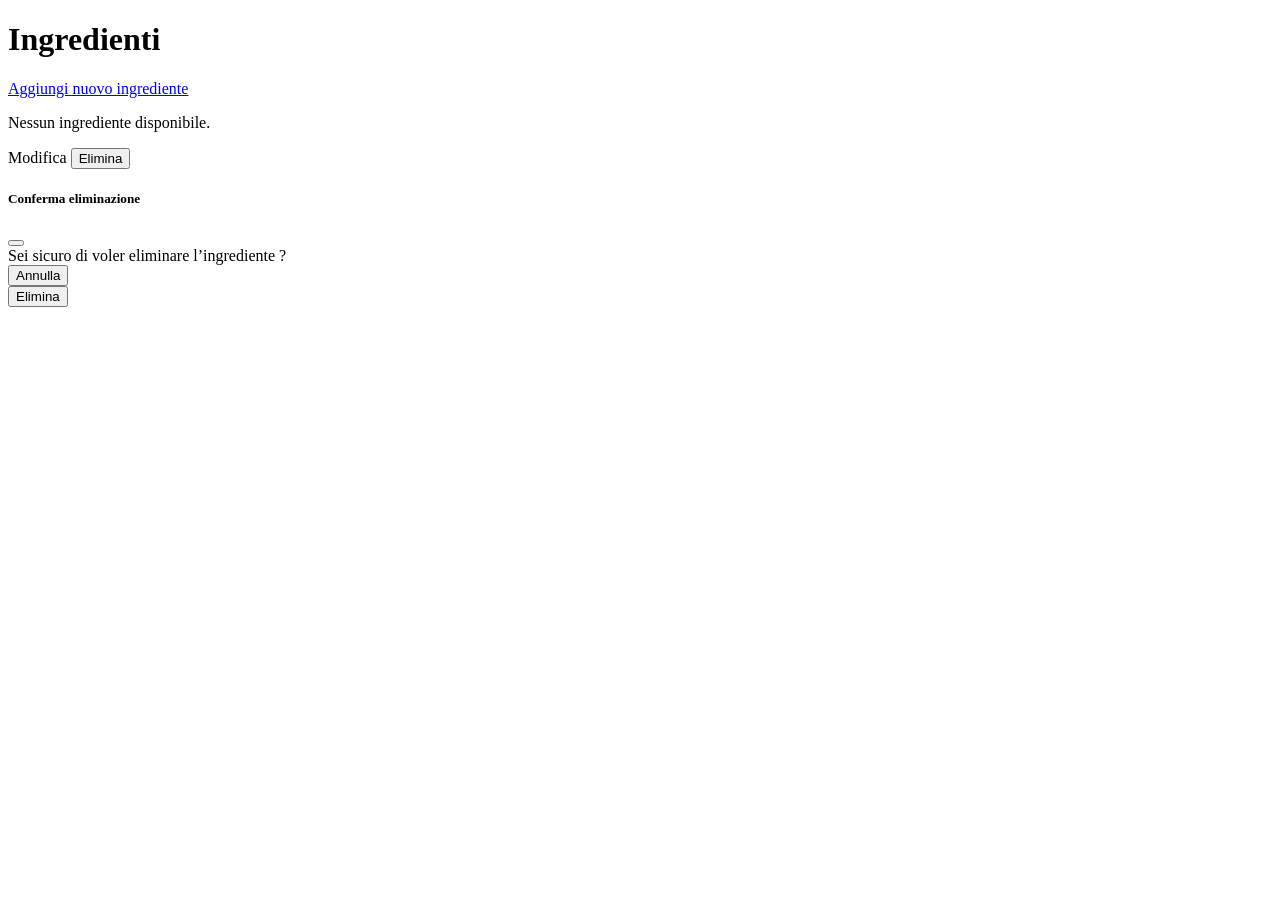
<file: src/main/resources/templates/ingredients/index.html>
<!DOCTYPE html>
<html xmlns:th="http://www.thymeleaf.org">

<head th:replace="~{fragments/resources :: resources}"></head>

<body>
    <header th:replace="~{fragments/navbar :: navbar}"></header>

    <div class="container mt-4">
        <h1 class="mb-4 text-center">Ingredienti</h1>

        <!-- Pulsante crea nuovo ingrediente -->
        <div class="text-center mb-3">
            <a href="/ingredients/create" class="btn btn-success">Aggiungi nuovo ingrediente</a>
        </div>

        <!-- se non ci sono ingredienti -->
        <div th:if="${ingredients.isEmpty()}">
            <p class="text-danger text-center">Nessun ingrediente disponibile.</p>
        </div>

        <!-- lista ingredienti -->
        <div th:if="${!ingredients.isEmpty()}" class="row g-3">
            <div class="col-12 col-md-6 col-lg-4" th:each="ing : ${ingredients}">
                <div class="card">
                    <div class="card-body d-flex justify-content-between align-items-center">
                        <span th:text="${ing.nome}"></span>
                        <div>
                            <!-- Pulsante Modifica -->
                            <a th:href="@{/ingredients/edit/{id}(id=${ing.id})}"
                                class="btn btn-secondary btn-sm me-2">Modifica</a>

                            <!-- Pulsante Elimina -->
                            <button type="button" class="btn btn-danger btn-sm" data-bs-toggle="modal"
                                th:data-bs-target="'#deleteModal-' + ${ing.id}">
                                Elimina
                            </button>
                        </div>
                    </div>
                </div>

                <!-- Modale conferma eliminazione -->
                <div class="modal fade" th:id="'deleteModal-' + ${ing.id}" tabindex="-1" aria-hidden="true">
                    <div class="modal-dialog">
                        <div class="modal-content">
                            <div class="modal-header">
                                <h5 class="modal-title">Conferma eliminazione</h5>
                                <button type="button" class="btn-close" data-bs-dismiss="modal"
                                    aria-label="Chiudi"></button>
                            </div>
                            <div class="modal-body">
                                Sei sicuro di voler eliminare l’ingrediente <strong th:text="${ing.nome}"></strong>?
                            </div>
                            <div class="modal-footer">
                                <button type="button" class="btn btn-secondary" data-bs-dismiss="modal">Annulla</button>
                                <form th:action="@{/ingredients/delete/{id}(id=${ing.id})}" method="post">
                                    <button type="submit" class="btn btn-danger">Elimina</button>
                                </form>
                            </div>
                        </div>
                    </div>
                </div>
                <!-- Fine modale -->

            </div>
        </div>
    </div>

    <div th:replace="~{fragments/scripts :: scripts}"></div>
</body>

</html>
</file>
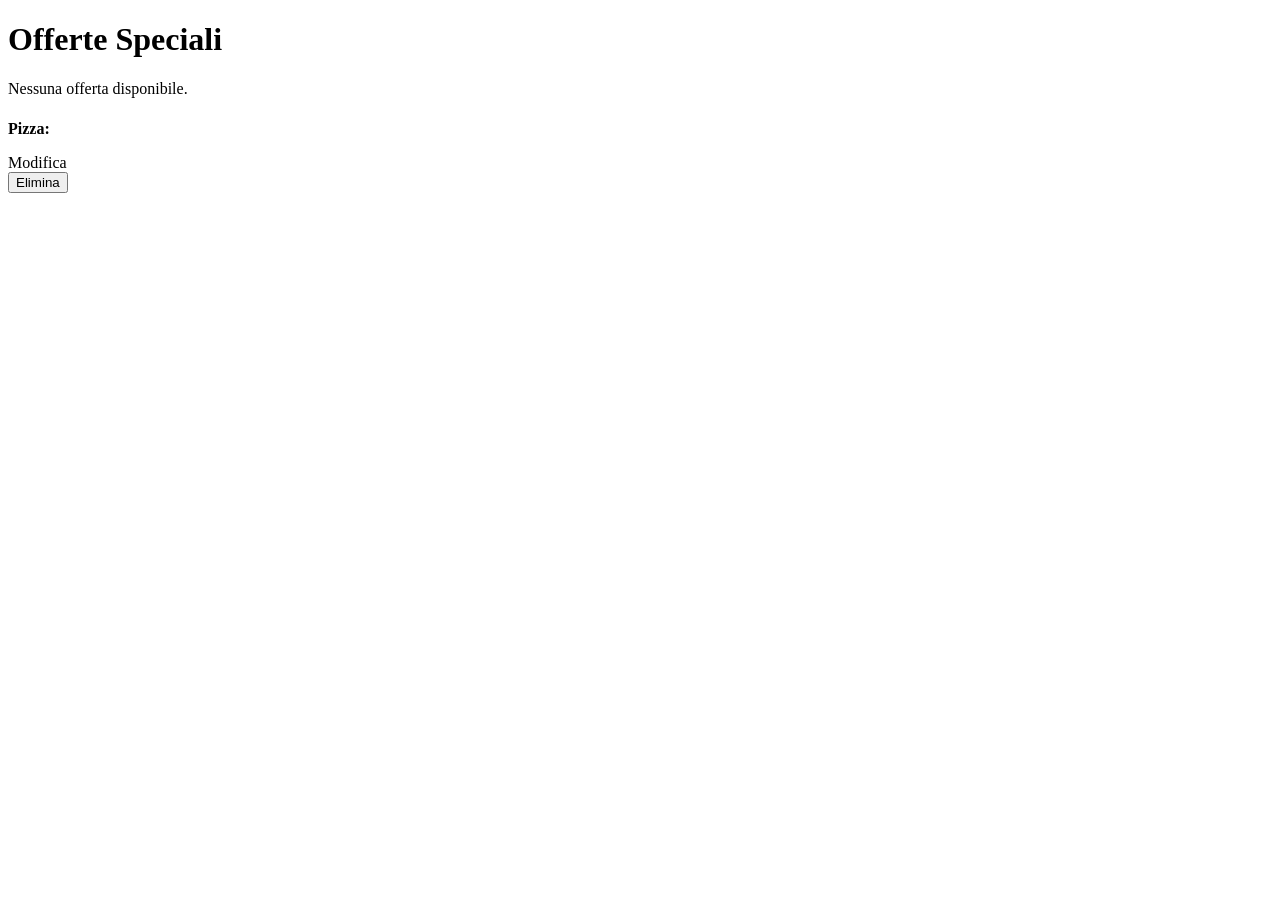
<file: src/main/resources/templates/offerte/index.html>
<!DOCTYPE html>
<html xmlns:th="http://www.thymeleaf.org">

<head th:replace="~{fragments/resources :: resources}"></head>

<body>
    <header th:replace="~{fragments/navbar :: navbar}"></header>

    <div class="container mt-4">
        <h1 class="mb-4 text-center">Offerte Speciali</h1>

        <!-- se non ci sono offerte -->
        <div th:if="${offerte.isEmpty()}">
            <p class="text-danger text-center">Nessuna offerta disponibile.</p>
        </div>

        <!-- lista offerte -->
        <div th:if="${!offerte.isEmpty()}" class="row g-3">
            <div class="col-12 col-md-6 col-lg-4" th:each="offerta : ${offerte}">
                <div class="card">
                    <div class="card-body">
                        <h5 class="card-title" th:text="${offerta.titolo}"></h5>
                        <p class="card-text"
                            th:text="${#temporals.format(offerta.dataInizio,'dd/MM/yyyy')} + ' - ' + ${#temporals.format(offerta.dataFine,'dd/MM/yyyy')}">
                        </p>
                        <p class="card-text"><strong>Pizza:</strong> <span th:text="${offerta.pizza.nome}"></span></p>
                    </div>
                    <div class="card-footer d-flex justify-content-between">
                        <a th:href="@{/offerte/edit/{id}(id=${offerta.id})}" class="btn btn-primary btn-sm">Modifica</a>
                        <form th:action="@{/offerte/delete/{id}(id=${offerta.id})}" method="post">
                            <button type="submit" class="btn btn-danger btn-sm">Elimina</button>
                        </form>
                    </div>
                </div>
            </div>
        </div>
    </div>

    <div th:replace="~{fragments/scripts :: scripts}"></div>
</body>

</html>
</file>
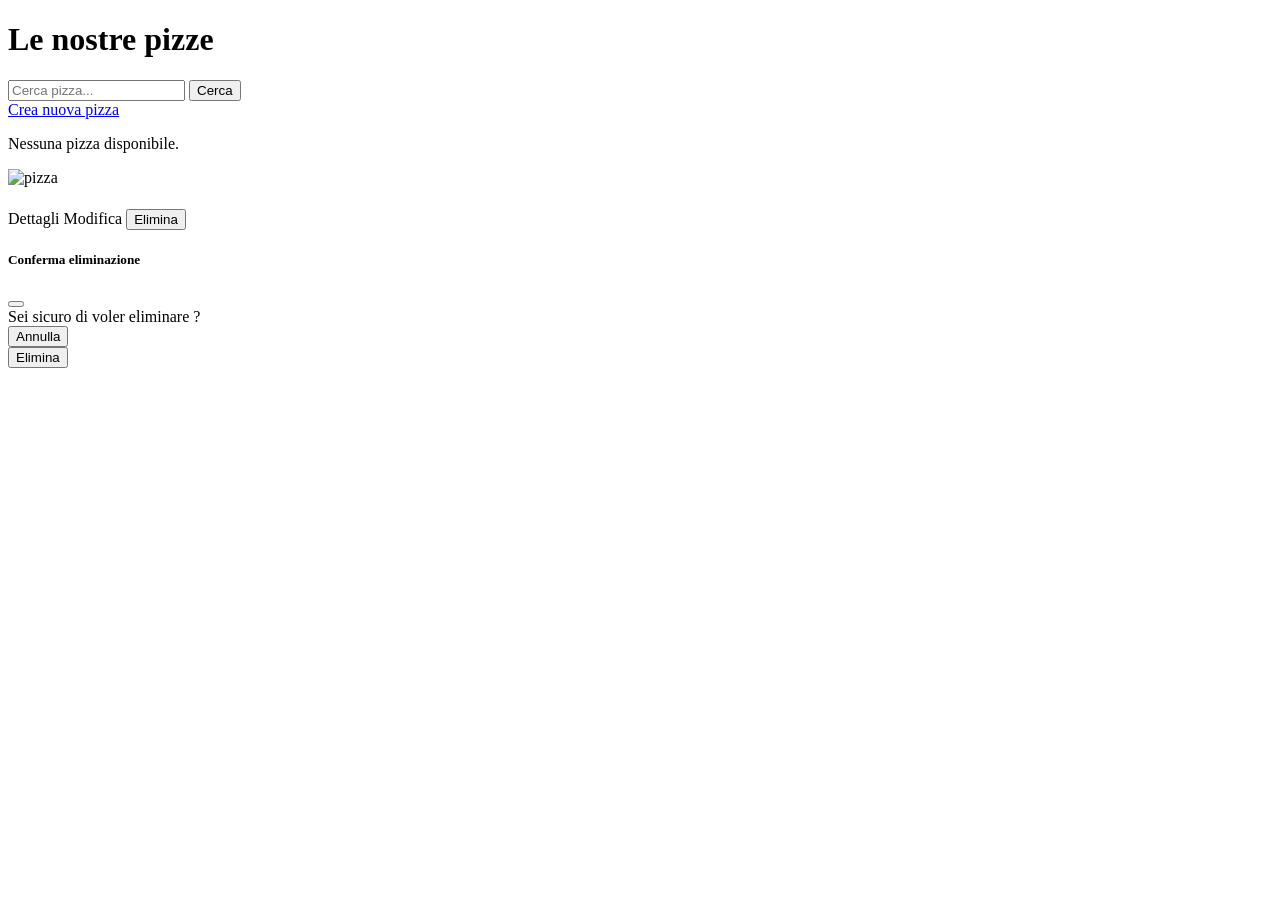
<file: src/main/resources/templates/pizze/index.html>
<!DOCTYPE html>
<html xmlns:th="http://www.thymeleaf.org">

<head th:replace="~{fragments/resources :: resources}"></head>

<body>
    <header th:replace="~{fragments/navbar :: navbar}"></header>

    <div class="container mt-4">
        <h1 class="mb-4 text-center">Le nostre pizze</h1>

        <!-- Form di ricerca -->
        <div class="row justify-content-center mb-4">
            <div class="col-12 col-md-6 col-lg-4">
                <form th:action="@{/search}" method="get" class="d-flex">
                    <input type="text" name="keyword" class="form-control me-2" placeholder="Cerca pizza...">
                    <button type="submit" class="btn btn-secondary">Cerca</button>
                </form>
            </div>
        </div>

        <div class="text-center mb-3">
            <a href="/pizza/create" class="btn btn-success">Crea nuova pizza</a>
        </div>

        <!-- se non ci sono pizze -->
        <div th:if="${pizze.isEmpty()}">
            <p class="text-danger text-center">Nessuna pizza disponibile.</p>
        </div>

        <!-- card pizze -->
        <div th:if="${!pizze.isEmpty()}" class="row g-4">
            <div class="col-12 col-sm-6 col-md-4" th:each="pizza : ${pizze}">
                <div class="card h-100 pizza-card">
                    <img th:src="${pizza.foto}" class="card-img-top pizza-img" alt="pizza">
                    <div class="card-body">
                        <h5 class="card-title" th:text="${pizza.nome}"></h5>
                        <p class="card-text" th:text="${pizza.descrizione}"></p>
                    </div>
                    <div class="card-footer d-flex justify-content-between align-items-center">
                        <small class="text-muted" th:text="${pizza.prezzo} + ' €'"></small>
                        <div class="btn-group">
                            <a th:href="@{/pizza/{id}(id=${pizza.id})}" class="btn btn-secondary btn-sm">Dettagli</a>
                            <a th:href="@{/pizza/edit/{id}(id=${pizza.id})}"
                                class="btn btn-warning btn-sm mx-2">Modifica</a>
                            <button type="button" class="btn btn-danger btn-sm" data-bs-toggle="modal"
                                th:data-bs-target="'#deleteModal-' + ${pizza.id}">
                                Elimina
                            </button>
                        </div>
                    </div>
                </div>

                <!-- Modale conferma eliminazione -->
                <div class="modal fade" th:id="'deleteModal-' + ${pizza.id}" tabindex="-1" aria-hidden="true">
                    <div class="modal-dialog">
                        <div class="modal-content">
                            <div class="modal-header">
                                <h5 class="modal-title">Conferma eliminazione</h5>
                                <button type="button" class="btn-close" data-bs-dismiss="modal"
                                    aria-label="Chiudi"></button>
                            </div>
                            <div class="modal-body">
                                Sei sicuro di voler eliminare <strong th:text="${pizza.nome}"></strong>?
                            </div>
                            <div class="modal-footer">
                                <button type="button" class="btn btn-secondary" data-bs-dismiss="modal">Annulla</button>
                                <form th:action="@{/pizza/delete/{id}(id=${pizza.id})}" method="post">
                                    <button type="submit" class="btn btn-danger">Elimina</button>
                                </form>
                            </div>
                        </div>
                    </div>
                </div>
                <!-- Fine modale -->
            </div>
        </div>
    </div>

    <div th:replace="fragments/scripts :: scripts"></div>
</body>

</html>
</file>
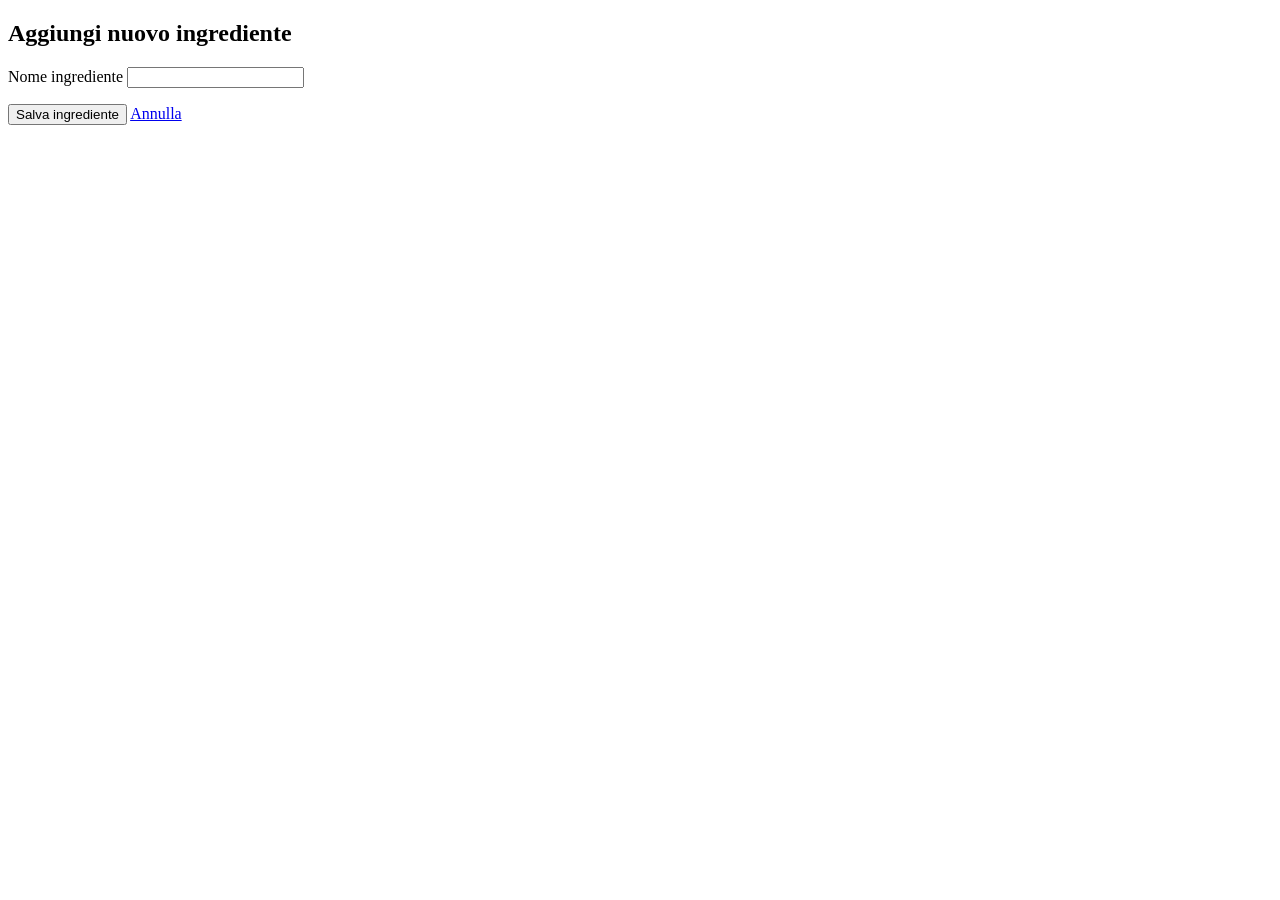
<file: src/main/resources/templates/ingredients/create.html>
<!DOCTYPE html>
<html xmlns:th="http://www.thymeleaf.org">

<head th:replace="~{fragments/resources :: resources}"></head>

<body>
    <header th:replace="~{fragments/navbar :: navbar}"></header>

    <main class="container py-5">
        <h2 class="mb-4 text-center">Aggiungi nuovo ingrediente</h2>

        <div class="mx-auto" style="max-width: 500px;">
            <form th:action="@{/ingredients/create}" th:object="${ingredient}" method="post" class="row g-3">

                <!-- Nome ingrediente -->
                <div class="col-12">
                    <label for="nome" class="form-label">Nome ingrediente</label>
                    <input type="text" th:field="*{nome}" id="nome" class="form-control">
                    <ul class="text-danger mt-1" th:if="${#fields.hasErrors('nome')}" th:errors="*{nome}"></ul>
                </div>

                <!-- Pulsanti -->
                <div class="col-12 d-flex justify-content-between">
                    <button type="submit" class="btn btn-success">Salva ingrediente</button>
                    <a href="/ingredients" class="btn btn-secondary">Annulla</a>
                </div>

            </form>
        </div>
    </main>

    <div th:replace="fragments/scripts :: scripts"></div>
</body>

</html>
</file>
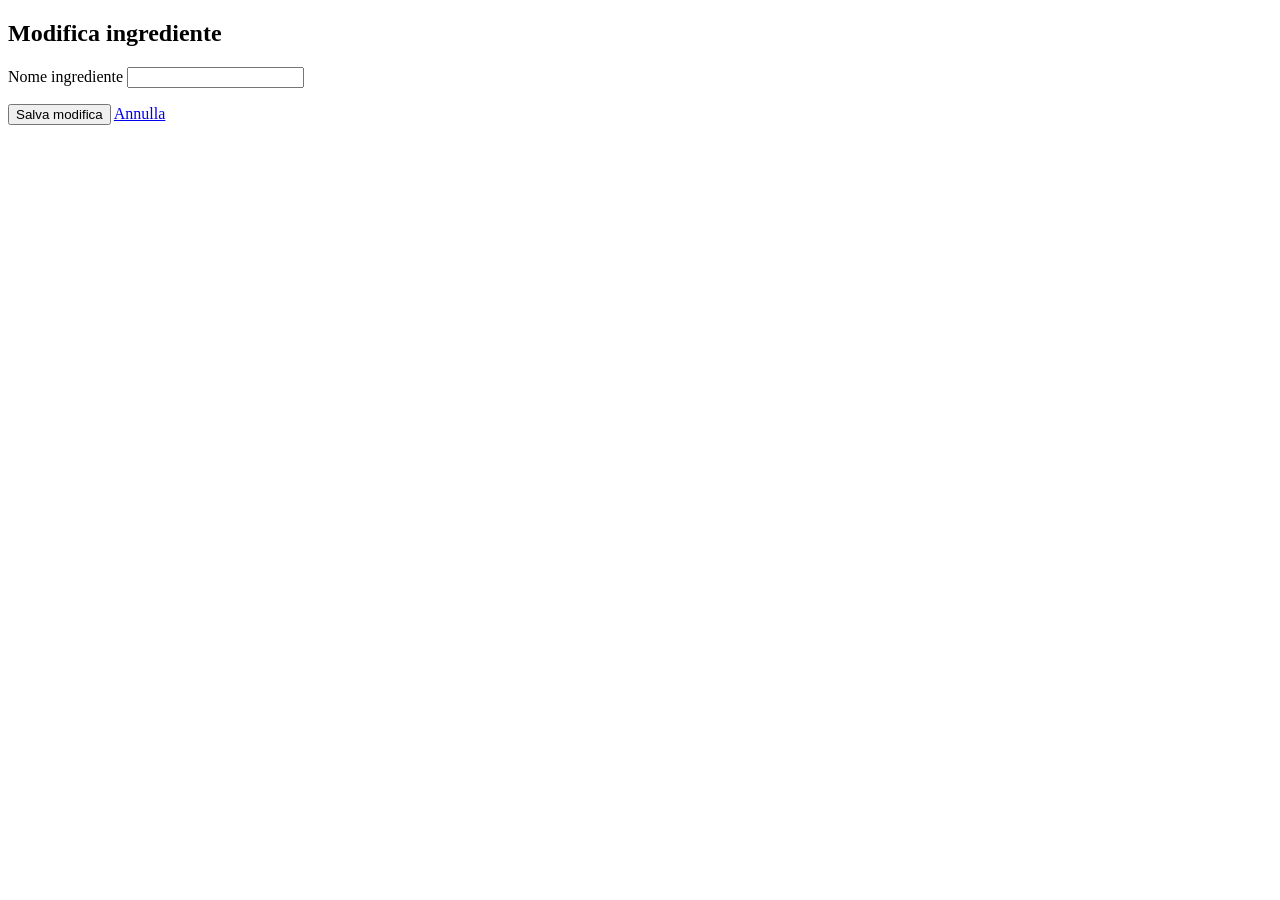
<file: src/main/resources/templates/ingredients/edit.html>
<!DOCTYPE html>
<html xmlns:th="http://www.thymeleaf.org">

<head th:replace="~{fragments/resources :: resources}"></head>

<body>
    <header th:replace="~{fragments/navbar :: navbar}"></header>

    <main class="container py-5">
        <h2 class="mb-4 text-center">Modifica ingrediente</h2>

        <div class="mx-auto" style="max-width: 500px;">
            <form th:action="@{/ingredients/edit/{id}(id=${ingredient.id})}" th:object="${ingredient}" method="post"
                class="row g-3">

                <!-- Nome ingrediente -->
                <div class="col-12">
                    <label for="nome" class="form-label">Nome ingrediente</label>
                    <input type="text" th:field="*{nome}" id="nome" class="form-control">
                    <ul class="text-danger mt-1" th:if="${#fields.hasErrors('nome')}" th:errors="*{nome}"></ul>
                </div>

                <!-- Pulsanti -->
                <div class="col-12 d-flex justify-content-between">
                    <button type="submit" class="btn btn-primary">Salva modifica</button>
                    <a href="/ingredients" class="btn btn-secondary">Annulla</a>
                </div>

            </form>
        </div>
    </main>

    <div th:replace="~{fragments/scripts :: scripts}"></div>
</body>

</html>
</file>
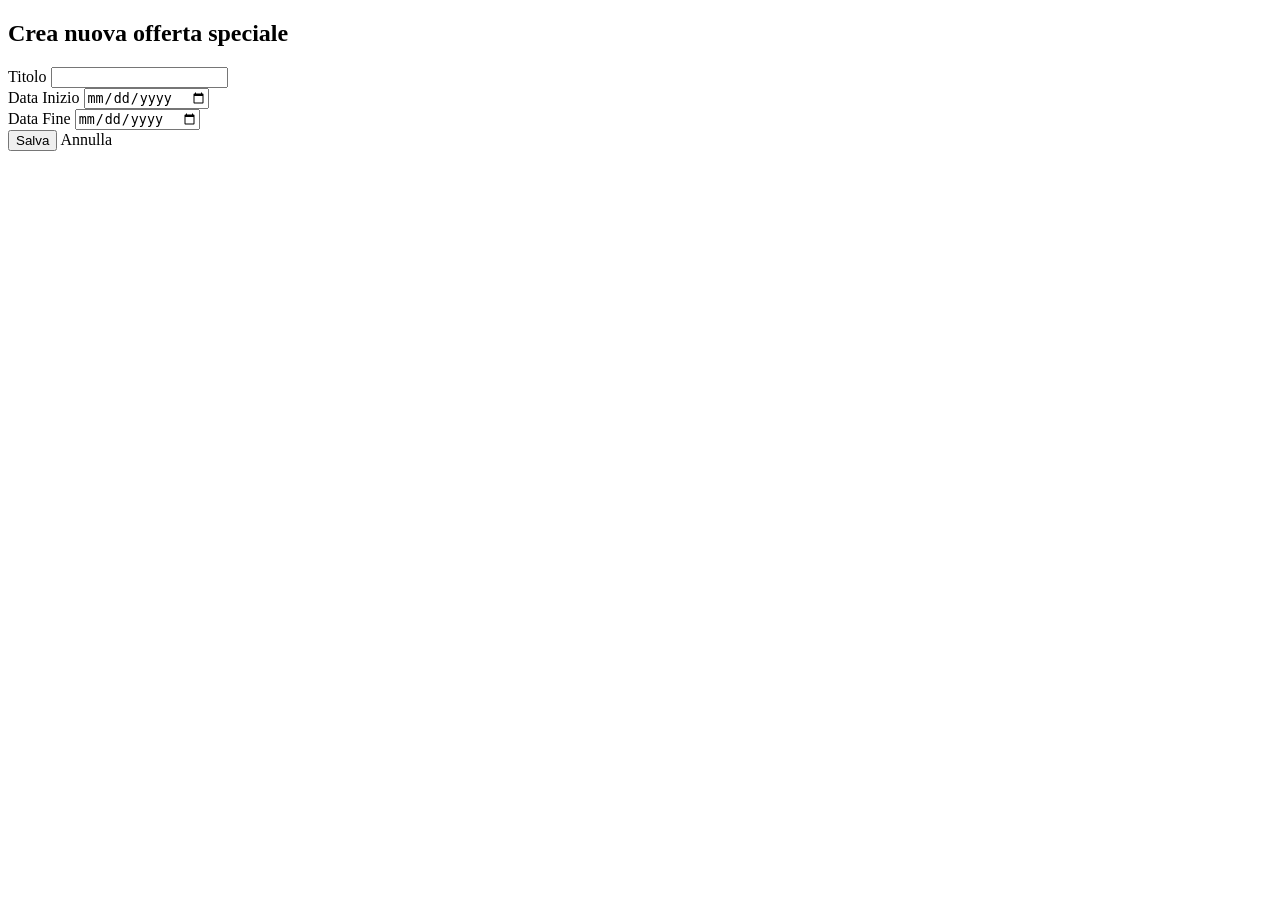
<file: src/main/resources/templates/offerte/create.html>
<!DOCTYPE html>
<html xmlns:th="http://www.thymeleaf.org">

<head th:replace="~{fragments/resources :: resources}"></head>

<body>
    <div th:replace="~{fragments/navbar :: navbar}"></div>

    <div class="container mt-5">
        <h2>Crea nuova offerta speciale</h2>
        <form th:action="@{/offerte/create}" th:object="${offerta}" method="post">
            <input type="hidden" th:field="*{pizza.id}" />

            <div class="mb-3">
                <label for="titolo" class="form-label">Titolo</label>
                <input type="text" th:field="*{titolo}" class="form-control" />
            </div>

            <div class="mb-3">
                <label for="dataInizio" class="form-label">Data Inizio</label>
                <input type="date" th:field="*{dataInizio}" class="form-control" />
            </div>

            <div class="mb-3">
                <label for="dataFine" class="form-label">Data Fine</label>
                <input type="date" th:field="*{dataFine}" class="form-control" />
            </div>

            <button type="submit" class="btn btn-success">Salva</button>
            <a th:href="@{/pizza/{id}(id=${offerta.pizza.id})}" class="btn btn-secondary">Annulla</a>
        </form>
    </div>
    <div th:replace="fragments/scripts :: scripts"></div>

</body>

</html>
</file>
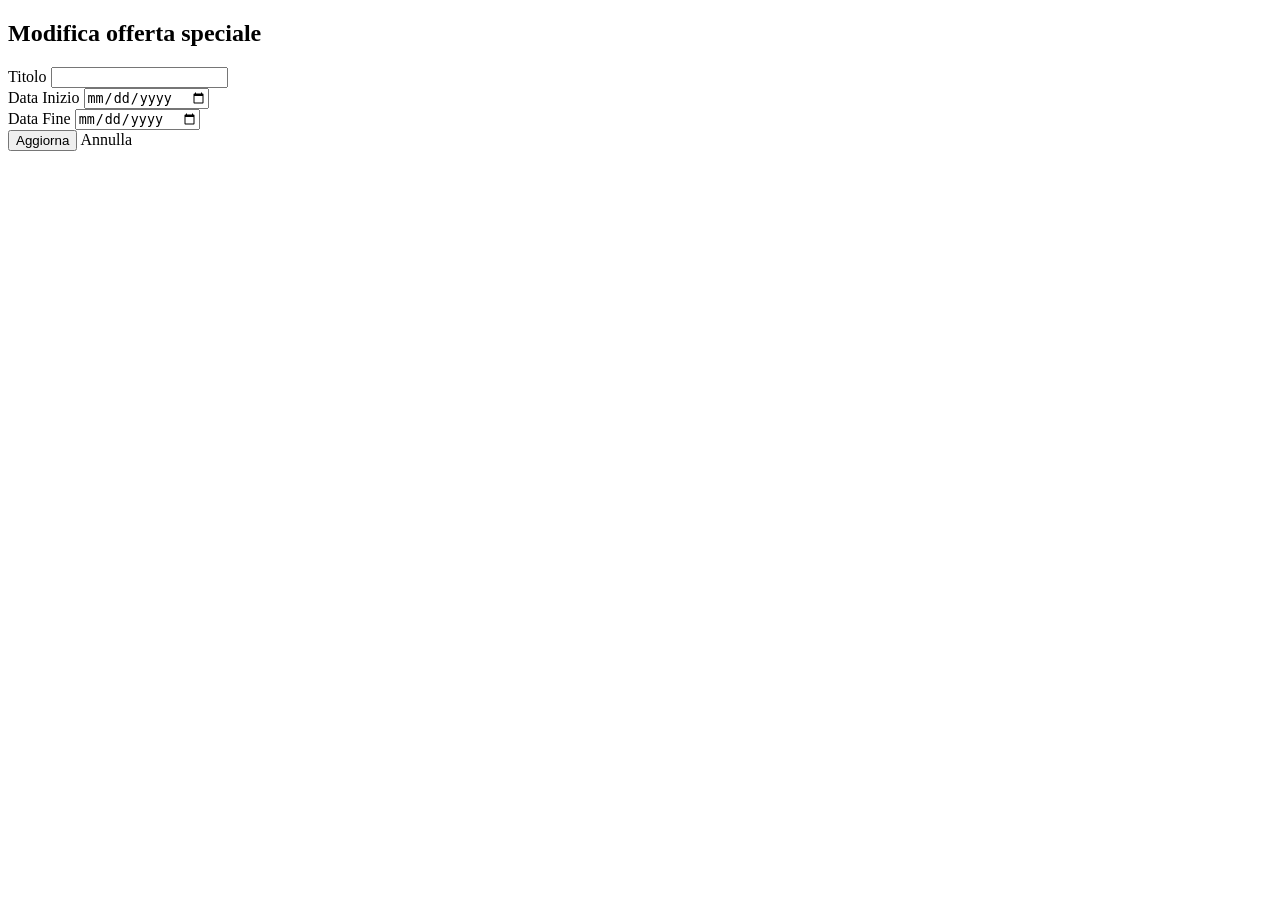
<file: src/main/resources/templates/offerte/edit.html>
<!DOCTYPE html>
<html xmlns:th="http://www.thymeleaf.org">

<head th:replace="~{fragments/resources :: resources}"></head>

<body>
    <div th:replace="~{fragments/navbar :: navbar}"></div>

    <div class="container mt-5">
        <h2>Modifica offerta speciale</h2>
        <form th:action="@{/offerte/edit/{id}(id=${offerta.id})}" th:object="${offerta}" method="post">
            <input type="hidden" th:field="*{pizza.id}" />

            <div class="mb-3">
                <label for="titolo" class="form-label">Titolo</label>
                <input type="text" th:field="*{titolo}" class="form-control" />
            </div>

            <div class="mb-3">
                <label for="dataInizio" class="form-label">Data Inizio</label>
                <input type="date" th:field="*{dataInizio}" class="form-control" />
            </div>

            <div class="mb-3">
                <label for="dataFine" class="form-label">Data Fine</label>
                <input type="date" th:field="*{dataFine}" class="form-control" />
            </div>

            <button type="submit" class="btn btn-success">Aggiorna</button>
            <a th:href="@{/pizza/{id}(id=${offerta.pizza.id})}" class="btn btn-secondary">Annulla</a>
        </form>
    </div>
    <div th:replace="fragments/scripts :: scripts"></div>

</body>

</html>
</file>
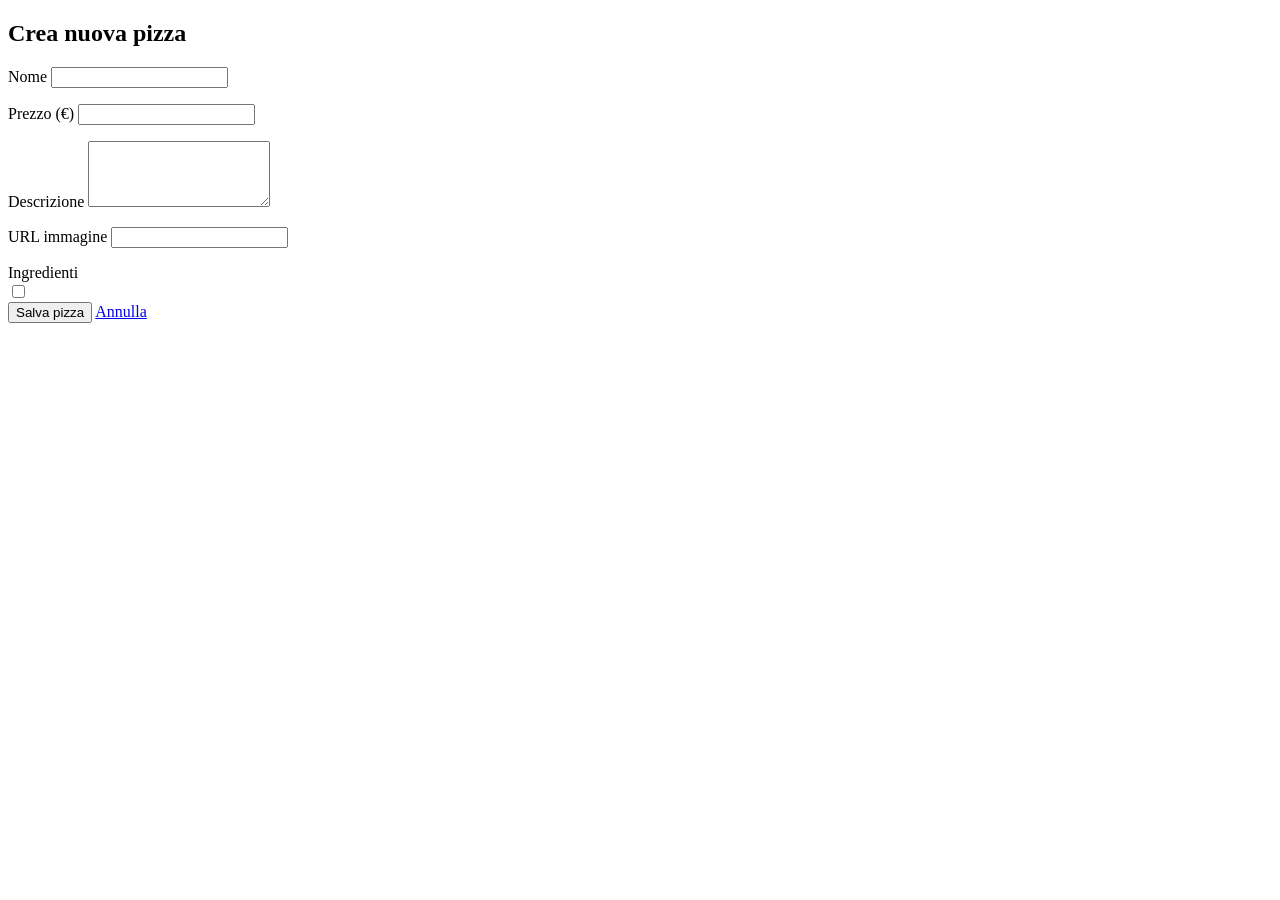
<file: src/main/resources/templates/pizze/create.html>
<!DOCTYPE html>
<html xmlns:th="http://www.thymeleaf.org">

<head th:replace="fragments/resources :: resources"></head>

<body>
    <header th:replace="fragments/navbar :: navbar"></header>

    <main class="container py-5">
        <h2 class="mb-4 text-center">Crea nuova pizza</h2>

        <div class="mx-auto" style="max-width: 700px;">
            <form th:action="@{/pizza/create}" th:object="${pizza}" method="post" class="row g-3">

                <!-- Nome -->
                <div class="col-md-6">
                    <label for="nome" class="form-label">Nome</label>
                    <input type="text" th:field="*{nome}" id="nome" class="form-control">
                    <ul class="text-danger mt-1" th:if="${#fields.hasErrors('nome')}" th:errors="*{nome}"></ul>
                </div>

                <!-- Prezzo -->
                <div class="col-md-6">
                    <label for="prezzo" class="form-label">Prezzo (€)</label>
                    <input type="number" step="0.01" min="0.01" th:field="*{prezzo}" id="prezzo" class="form-control">
                    <ul class="text-danger mt-1" th:if="${#fields.hasErrors('prezzo')}" th:errors="*{prezzo}"></ul>
                </div>

                <!-- Descrizione -->
                <div class="col-12">
                    <label for="descrizione" class="form-label">Descrizione</label>
                    <textarea th:field="*{descrizione}" id="descrizione" class="form-control" rows="4"></textarea>
                    <ul class="text-danger mt-1" th:if="${#fields.hasErrors('descrizione')}" th:errors="*{descrizione}">
                    </ul>
                </div>

                <!-- Foto -->
                <div class="col-12">
                    <label for="foto" class="form-label">URL immagine</label>
                    <input type="text" th:field="*{foto}" id="foto" class="form-control">
                    <ul class="text-danger mt-1" th:if="${#fields.hasErrors('foto')}" th:errors="*{foto}"></ul>
                </div>

                <!-- Ingredienti -->
                <div class="col-12">
                    <label class="form-label">Ingredienti</label>
                    <div class="form-check" th:each="ing : ${allIngredients}">
                        <input class="form-check-input" type="checkbox" th:id="${'ing-' + ing.id}"
                            th:name="ingredientIds" th:value="${ing.id}">
                        <label class="form-check-label" th:for="${'ing-' + ing.id}" th:text="${ing.nome}"></label>
                    </div>
                </div>

                <!-- Pulsanti -->
                <div class="col-12 d-flex justify-content-between">
                    <button type="submit" class="btn btn-success">Salva pizza</button>
                    <a href="/" class="btn btn-secondary">Annulla</a>
                </div>

            </form>
        </div>
    </main>
    <div th:replace="fragments/scripts :: scripts"></div>

</body>

</html>
</file>
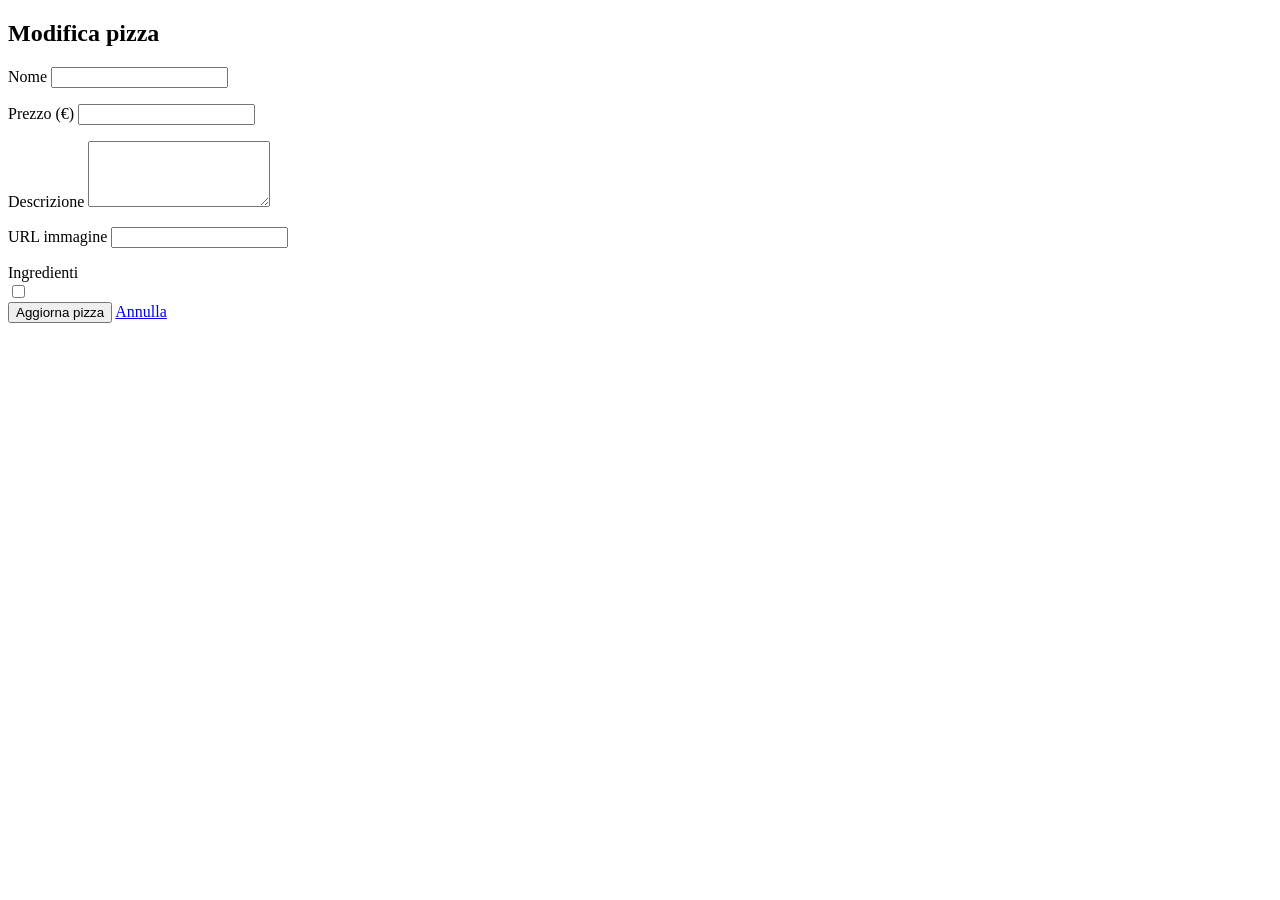
<file: src/main/resources/templates/pizze/edit.html>
<!DOCTYPE html>
<html xmlns:th="http://www.thymeleaf.org">

<head th:replace="fragments/resources :: resources"></head>

<body>
    <header th:replace="fragments/navbar :: navbar"></header>

    <main class="container py-5">
        <h2 class="mb-4 text-center">Modifica pizza</h2>

        <div class="mx-auto" style="max-width: 700px;">
            <form th:action="@{/pizza/edit/{id}(id=${pizza.id})}" th:object="${pizza}" method="post" class="row g-3">

                <!-- Nome -->
                <div class="col-md-6">
                    <label for="nome" class="form-label">Nome</label>
                    <input type="text" th:field="*{nome}" id="nome" class="form-control">
                    <ul class="text-danger mt-1" th:if="${#fields.hasErrors('nome')}" th:errors="*{nome}"></ul>
                </div>

                <!-- Prezzo -->
                <div class="col-md-6">
                    <label for="prezzo" class="form-label">Prezzo (€)</label>
                    <input type="number" step="0.01" min="0.01" th:field="*{prezzo}" id="prezzo" class="form-control">
                    <ul class="text-danger mt-1" th:if="${#fields.hasErrors('prezzo')}" th:errors="*{prezzo}"></ul>
                </div>

                <!-- Descrizione -->
                <div class="col-12">
                    <label for="descrizione" class="form-label">Descrizione</label>
                    <textarea th:field="*{descrizione}" id="descrizione" class="form-control" rows="4"></textarea>
                    <ul class="text-danger mt-1" th:if="${#fields.hasErrors('descrizione')}" th:errors="*{descrizione}">
                    </ul>
                </div>

                <!-- Foto -->
                <div class="col-12">
                    <label for="foto" class="form-label">URL immagine</label>
                    <input type="text" th:field="*{foto}" id="foto" class="form-control">
                    <ul class="text-danger mt-1" th:if="${#fields.hasErrors('foto')}" th:errors="*{foto}"></ul>
                </div>

                <!-- Ingredienti -->
                <div class="col-12">
                    <label class="form-label">Ingredienti</label>
                    <div class="form-check" th:each="ing : ${allIngredients}">
                        <input class="form-check-input" type="checkbox" th:id="${'ing-' + ing.id}"
                            th:name="ingredientIds" th:value="${ing.id}"
                            th:checked="${pizza.ingredienti.contains(ing)}">
                        <label class="form-check-label" th:for="${'ing-' + ing.id}" th:text="${ing.nome}"></label>
                    </div>
                </div>

                <!-- Pulsanti -->
                <div class="col-12 d-flex justify-content-between">
                    <button type="submit" class="btn btn-primary">Aggiorna pizza</button>
                    <a href="/" class="btn btn-secondary">Annulla</a>
                </div>

            </form>
        </div>
    </main>
    <div th:replace="fragments/scripts :: scripts"></div>

</body>

</html>
</file>
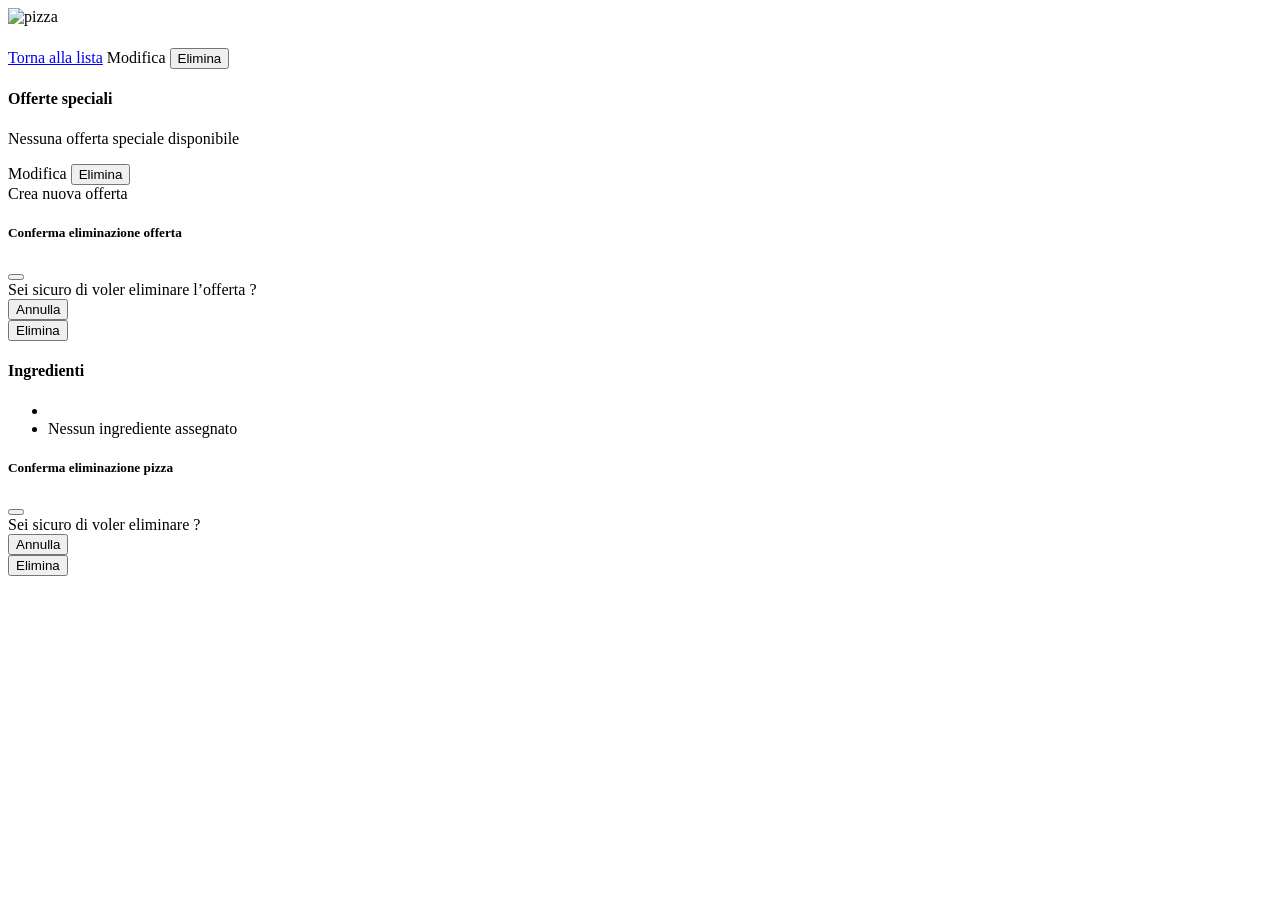
<file: src/main/resources/templates/pizze/show.html>
<!DOCTYPE html>
<html xmlns:th="http://www.thymeleaf.org">

<head th:replace="~{fragments/resources :: resources}"></head>

<body>
    <header th:replace="~{fragments/navbar :: navbar}"></header>

    <div class="container mt-6">
        <!-- Card pizza -->
        <div class="card mx-auto" style="max-width: 600px;">
            <img th:src="${pizza.foto}" class="card-img-top" alt="pizza">
            <div class="card-body text-center">
                <h3 class="card-title" th:text="${pizza.nome}"></h3>
                <p class="card-text" th:text="${pizza.descrizione}"></p>
                <h5 th:text="${pizza.prezzo} + ' €'"></h5>
            </div>
            <div class="card-footer d-flex justify-content-center gap-2">
                <a href="/" class="btn btn-secondary">Torna alla lista</a>
                <a th:href="@{/pizza/edit/{id}(id=${pizza.id})}" class="btn btn-warning">Modifica</a>
                <button type="button" class="btn btn-danger" data-bs-toggle="modal"
                    th:data-bs-target="'#deletePizzaModal-' + ${pizza.id}">
                    Elimina
                </button>
            </div>
        </div>

        <!-- Pulsante crea nuova offerta -->

        <!-- Offerte speciali -->
        <div class="container mt-4">
            <h4>Offerte speciali</h4>


            <div th:if="${pizza.offerteSpeciali.isEmpty()}">
                <p>Nessuna offerta speciale disponibile</p>
            </div>

            <div th:each="offerta : ${pizza.offerteSpeciali}" class="card mb-2">
                <div class="card-body d-flex justify-content-between align-items-center">
                    <div>
                        <strong th:text="${offerta.titolo}"></strong>
                        <p
                            th:text="${#temporals.format(offerta.dataInizio, 'dd/MM/yyyy')} + ' - ' + ${#temporals.format(offerta.dataFine, 'dd/MM/yyyy')}">
                        </p>
                    </div>
                    <div>
                        <a th:href="@{/offerte/edit/{id}(id=${offerta.id})}"
                            class="btn btn-primary btn-sm me-2">Modifica</a>
                        <button type="button" class="btn btn-danger btn-sm" data-bs-toggle="modal"
                            th:data-bs-target="'#deleteOffertaModal-' + ${offerta.id}">
                            Elimina
                        </button>
                    </div>
                </div>
            </div>
            <div class="text-center mb-3">
                <a th:href="@{/offerte/create/{pizzaId}(pizzaId=${pizza.id})}" class="btn btn-success">
                    Crea nuova offerta
                </a>
            </div>

            <!-- Modali eliminazione offerte -->
            <div th:each="offerta : ${pizza.offerteSpeciali}" th:id="'deleteOffertaModal-' + ${offerta.id}"
                class="modal fade" tabindex="-1" aria-hidden="true">
                <div class="modal-dialog">
                    <div class="modal-content">
                        <div class="modal-header">
                            <h5 class="modal-title">Conferma eliminazione offerta</h5>
                            <button type="button" class="btn-close" data-bs-dismiss="modal"
                                aria-label="Chiudi"></button>
                        </div>
                        <div class="modal-body">
                            Sei sicuro di voler eliminare l’offerta <strong th:text="${offerta.titolo}"></strong>?
                        </div>
                        <div class="modal-footer">
                            <button type="button" class="btn btn-secondary" data-bs-dismiss="modal">Annulla</button>
                            <form th:action="@{/offerte/delete/{id}(id=${offerta.id})}" method="post">
                                <button type="submit" class="btn btn-danger">Elimina</button>
                            </form>
                        </div>
                    </div>
                </div>
            </div>
        </div>

        <!-- Ingredienti -->
        <div class="container mt-4">
            <h4>Ingredienti</h4>
            <ul class="list-group">
                <li class="list-group-item" th:each="ing : ${pizza.ingredienti}" th:text="${ing.nome}"></li>
                <li class="list-group-item" th:if="${pizza.ingredienti.isEmpty()}">Nessun ingrediente assegnato</li>
            </ul>
        </div>
    </div>

    <!-- Modale conferma eliminazione pizza -->
    <div class="modal fade" th:id="'deletePizzaModal-' + ${pizza.id}" tabindex="-1" aria-hidden="true">
        <div class="modal-dialog">
            <div class="modal-content">
                <div class="modal-header">
                    <h5 class="modal-title">Conferma eliminazione pizza</h5>
                    <button type="button" class="btn-close" data-bs-dismiss="modal" aria-label="Chiudi"></button>
                </div>
                <div class="modal-body">
                    Sei sicuro di voler eliminare <strong th:text="${pizza.nome}"></strong>?
                </div>
                <div class="modal-footer">
                    <button type="button" class="btn btn-secondary" data-bs-dismiss="modal">Annulla</button>
                    <form th:action="@{/pizza/delete/{id}(id=${pizza.id})}" method="post">
                        <button type="submit" class="btn btn-danger">Elimina</button>
                    </form>
                </div>
            </div>
        </div>
    </div>

    <div th:replace="fragments/scripts :: scripts"></div>
</body>

</html>
</file>
